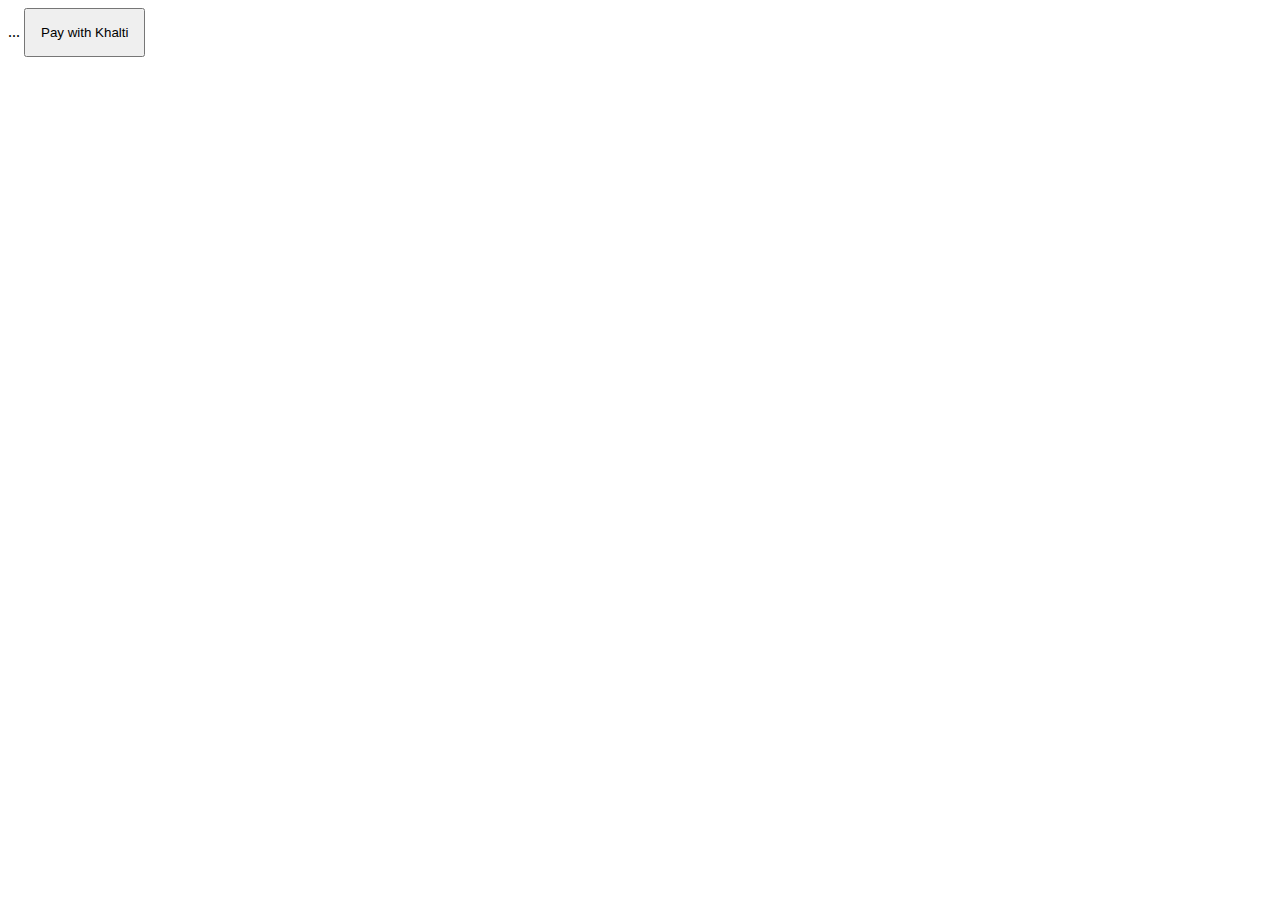
<file: subb.html>
<!-- payment section starts -->
<html>
<head>
    <script src="https://khalti.s3.ap-south-1.amazonaws.com/KPG/dist/2020.12.17.0.0.0/khalti-checkout.iffe.js"></script>
</head>
<body>
    ...
    <!-- Place this where you need payment button -->
    <button align="center;" style="padding: 15px;" id="payment-button">Pay with Khalti</button>
    <!-- Place this where you need payment button -->
    <!-- Paste this code anywhere in you body tag -->
    <script>
        var config = {
            // replace the publicKey with yours
            "publicKey": "live_public_key_2ff739a57337486bb46e4d3d767e28e8",
            "productIdentity": "1234567890",
            "productName": "Donate",
            "productUrl": "www.thailiapp.com/donate",
            "paymentPreference": [
                "KHALTI",
                "EBANKING",
                "MOBILE_BANKING",
                "CONNECT_IPS",
                "SCT",
                ],
            "eventHandler": {
                onSuccess (payload) {
                    // hit merchant api for initiating verfication
                    console.log(payload);
                    console.alert("Payment Succesfull")
                },
                onError (error) {
                    console.log(error);
                },
                onClose () {
                    console.log('widget is closing');
                }
            }
        };

        var checkout = new KhaltiCheckout(config);
        var btn = document.getElementById("payment-button");
        btn.onclick = function () {
            // minimum transaction amount must be 10, i.e 1000 in paisa.
            checkout.show({amount: 10000});
        }
    </script>
    <!-- Paste this code anywhere in you body tag --!>
<!-- payment section ends -->
</file>
